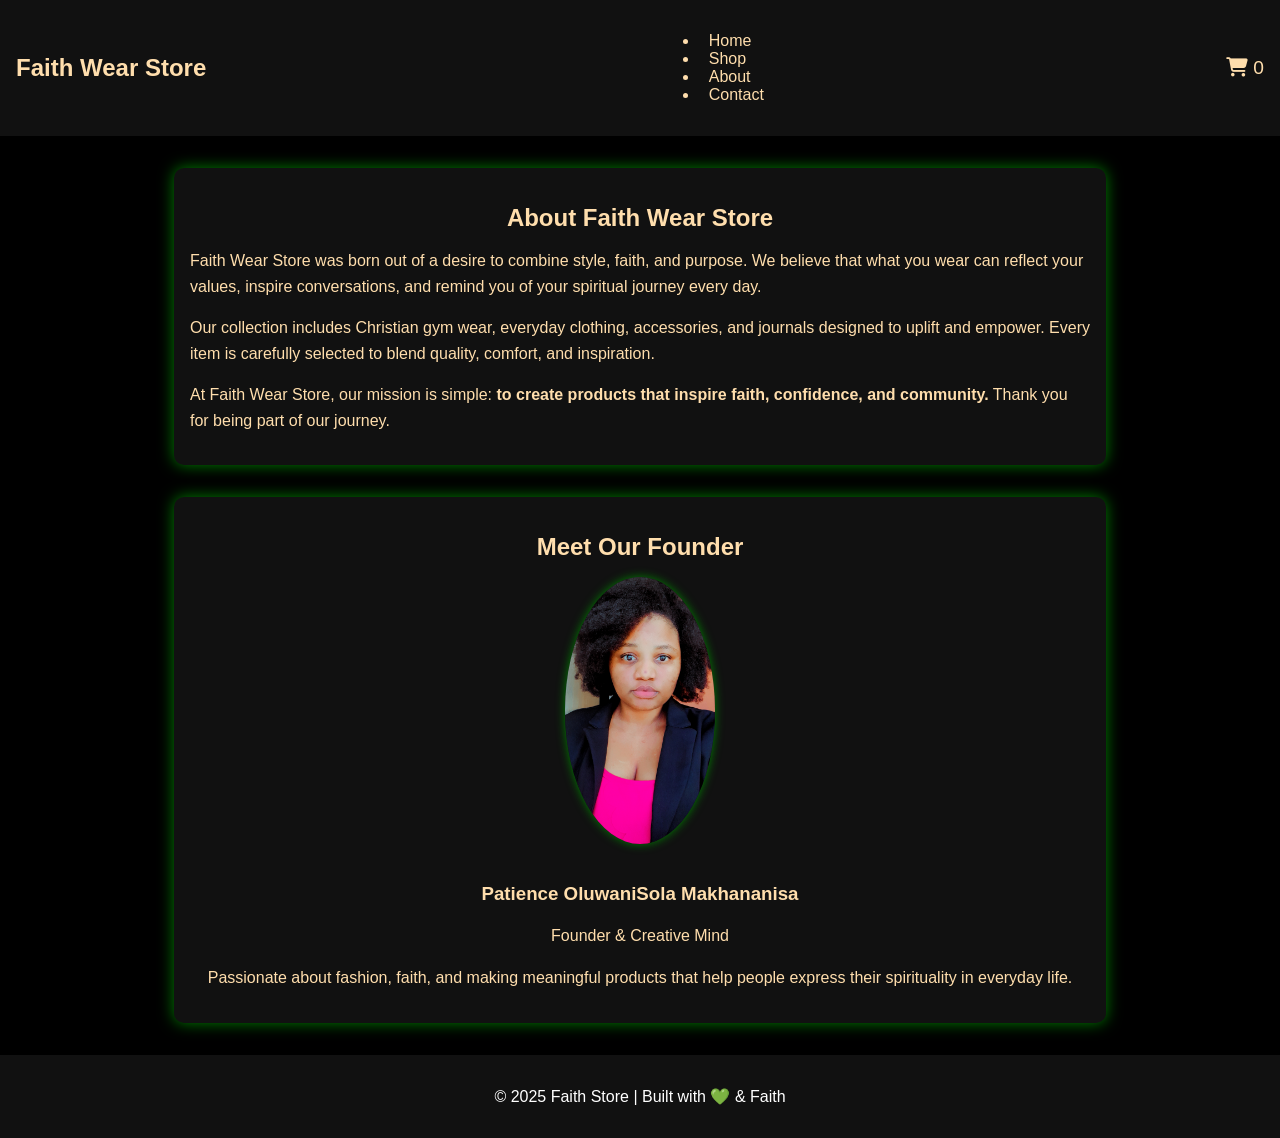
<file: about.html>
<!DOCTYPE html>
<html lang="en">
<head>
  <meta charset="UTF-8">
  <meta name="viewport" content="width=device-width, initial-scale=1.0">
  <title>About Us - Faith Wear Store</title>
  <link rel="stylesheet" href="style.css">
  <link rel="stylesheet" href="https://cdnjs.cloudflare.com/ajax/libs/font-awesome/6.5.0/css/all.min.css">
</head>
<body>
  <!-- Include Header -->
  <header class="site-header">
    <div class="logo">
      <h1>Faith Wear Store</h1>
    </div>
    <nav class="navbar">
      <ul>
        <li><a href="index.html">Home</a></li>
        <li><a href="shop.html">Shop</a></li>
        <li><a href="about.html" class="active">About</a></li>
        <li><a href="contact.html">Contact</a></li>
      </ul>
    </nav>
    <div class="cart">
      <i class="fas fa-shopping-cart"></i> <span id="cart-count">0</span>
    </div>
  </header>

  <!-- About Section -->
  <section class="about-section">
    <h2>About Faith Wear Store</h2>
    <p>
      Faith Wear Store was born out of a desire to combine style, faith, and purpose. We believe that what you wear can reflect your values, inspire conversations, and remind you of your spiritual journey every day.
    </p>
    <p>
      Our collection includes Christian gym wear, everyday clothing, accessories, and journals designed to uplift and empower. Every item is carefully selected to blend quality, comfort, and inspiration.
    </p>
    <p>
      At Faith Wear Store, our mission is simple: <strong>to create products that inspire faith, confidence, and community.</strong> Thank you for being part of our journey.
    </p>
  </section>

  <!-- Optional Team Section -->
  
  <section class="team-section">
    <h2>Meet Our Founder</h2>
    <div class="team-card">
      <img src="images/homepage.jpg" width="150" alt="Founder">
      <h3>Patience OluwaniSola Makhananisa</h3>
      <p>Founder & Creative Mind</p>
      <p>
        Passionate about fashion, faith, and making meaningful products that help people express their spirituality in everyday life.
      </p>
    </div>
  </section>

  <!-- Footer -->
  <footer>
    <p>© 2025 Faith Store | Built with 💚 & Faith</p>
  </footer>
</body>
</html>
</file>
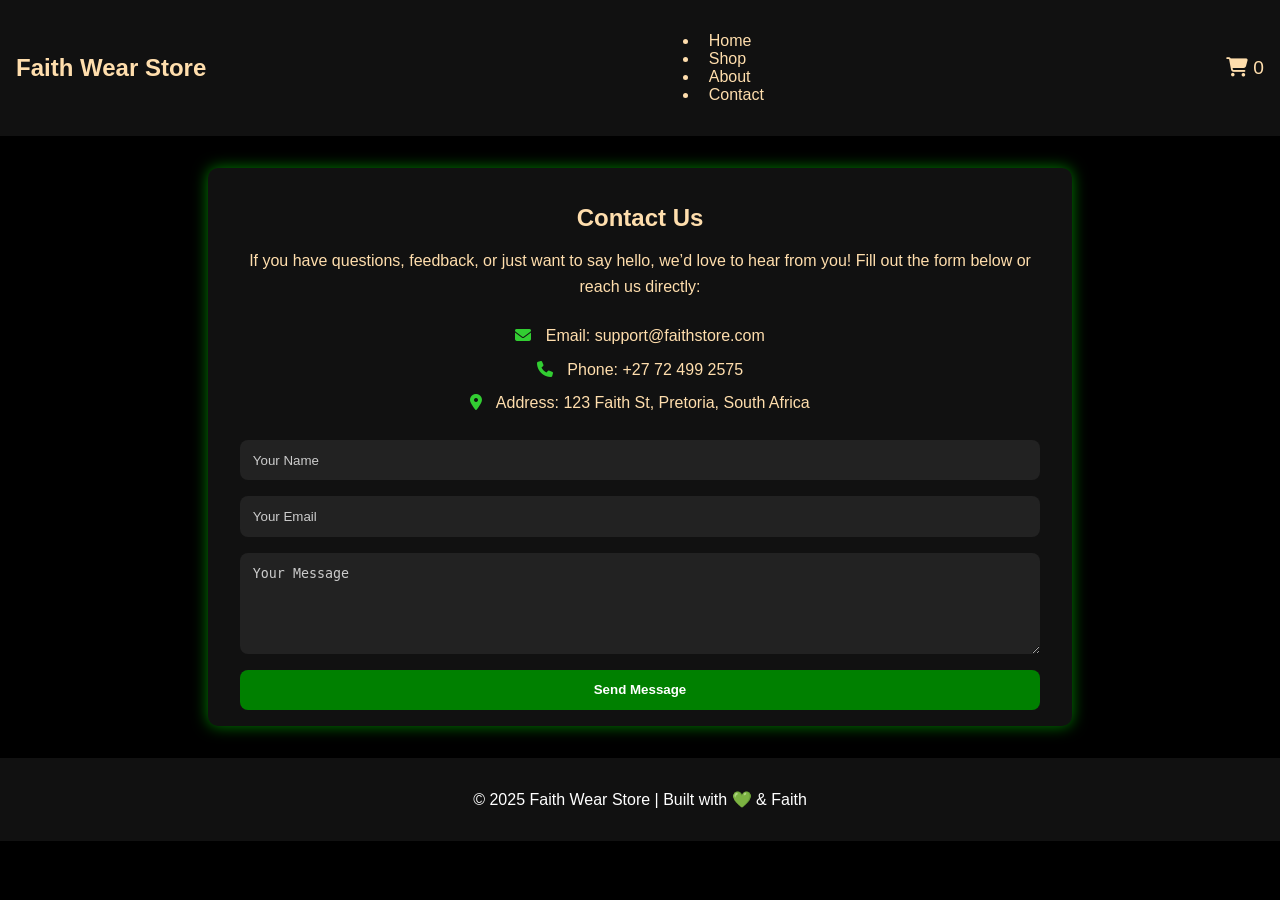
<file: contact.html>
<!DOCTYPE html>
<html lang="en">
<head>
  <meta charset="UTF-8">
  <meta name="viewport" content="width=device-width, initial-scale=1.0">
  <title>Contact Us - Faith Wear Store</title>
  <link rel="stylesheet" href="style.css">
  <link rel="stylesheet" href="https://cdnjs.cloudflare.com/ajax/libs/font-awesome/6.5.0/css/all.min.css">
</head>
<body>
  <!-- Include Header -->
  <header class="site-header">
    <div class="logo">
      <h1>Faith Wear Store</h1>
    </div>
    <nav class="navbar">
      <ul>
        <li><a href="index.html">Home</a></li>
        <li><a href="shop.html">Shop</a></li>
        <li><a href="about.html">About</a></li>
        <li><a href="contact.html" class="active">Contact</a></li>
      </ul>
    </nav>
    <div class="cart">
      <i class="fas fa-shopping-cart"></i> <span id="cart-count">0</span>
    </div>
  </header>

  <!-- Contact Section -->
  
  <section class="contact-section">
    <h2>Contact Us</h2>
    <p>If you have questions, feedback, or just want to say hello, we’d love to hear from you! Fill out the form below or reach us directly:</p>
    
    <div class="contact-info">
      <p><i class="fas fa-envelope"></i> Email: support@faithstore.com</p>
      <p><i class="fas fa-phone"></i> Phone: +27 72 499 2575</p>
      <p><i class="fas fa-map-marker-alt"></i> Address: 123 Faith St, Pretoria, South Africa</p>
    </div>

    <form class="contact-form">
      <input type="text" name="name" placeholder="Your Name" required>
      <input type="email" name="email" placeholder="Your Email" required>
      <textarea name="message" placeholder="Your Message" rows="5" required></textarea>
      <button type="submit">Send Message</button>
    </form>
  </section>

  <!-- Footer -->
  
  <footer>
    <p>© 2025 Faith Wear Store | Built with 💚 & Faith</p>
  </footer>

  <script src="script.js"></script>
</body>
</html>
</file>
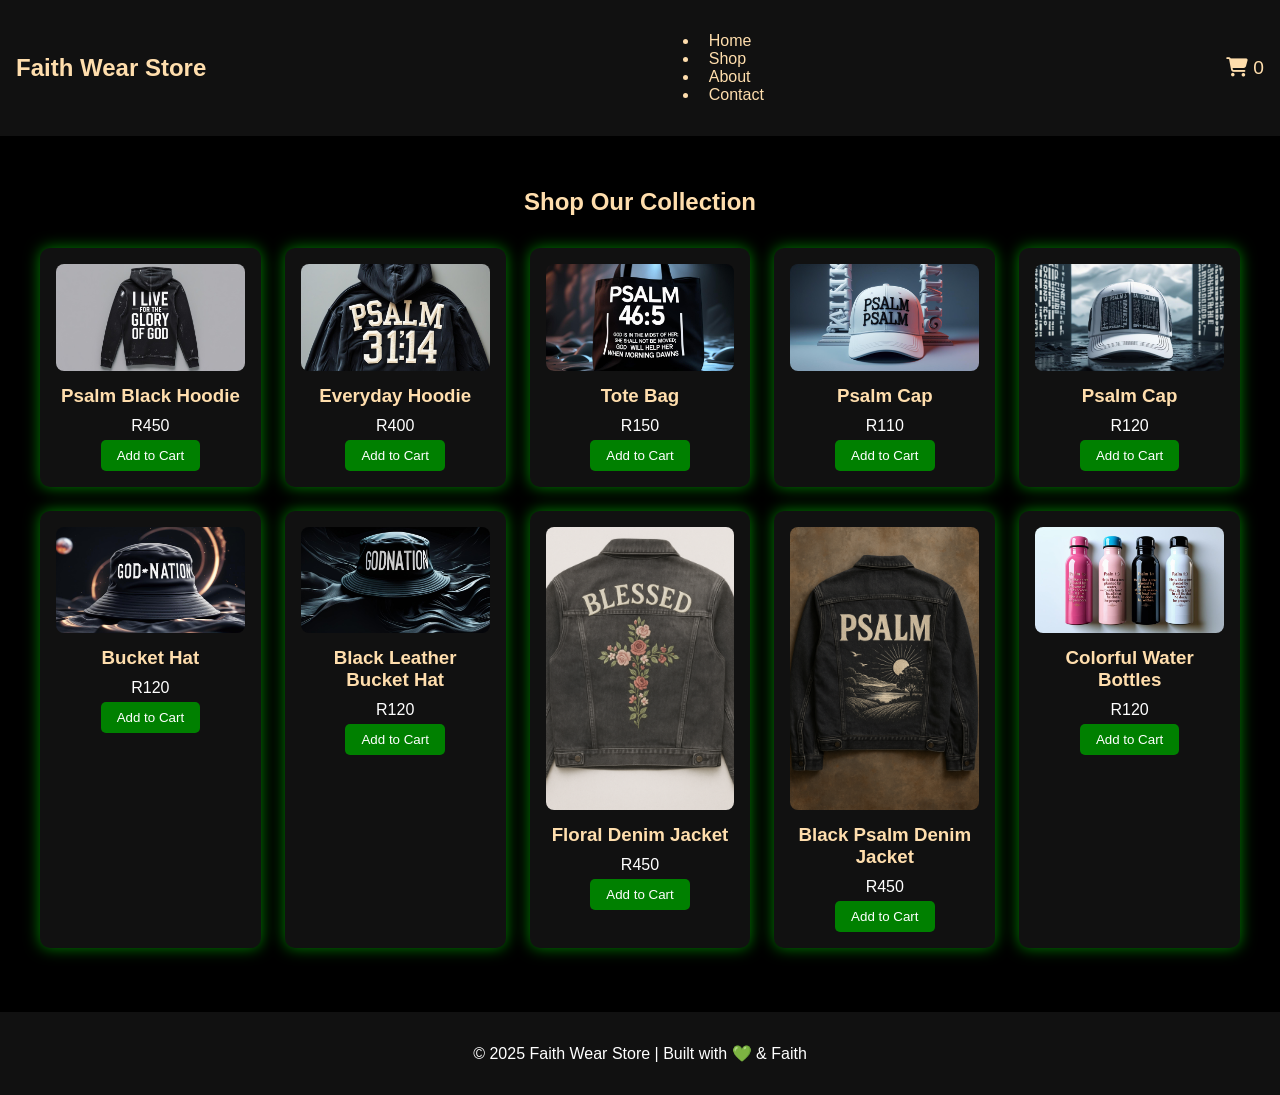
<file: shop.html>
<!DOCTYPE html>
<html lang="en">
<head>
  <meta charset="UTF-8">
  <meta name="viewport" content="width=device-width, initial-scale=1.0">
  <title>Shop - Faith Store</title>
  <link rel="stylesheet" href="style.css">
  <link rel="stylesheet" href="https://cdnjs.cloudflare.com/ajax/libs/font-awesome/6.5.0/css/all.min.css">
</head>
<body>
  <!-- Header -->
  <header class="site-header">
    <div class="logo">
      <h1>Faith Wear Store</h1>
    </div>
    <nav class="navbar">
      <ul>
        <li><a href="index.html">Home</a></li>
        <li><a href="shop.html" class="active">Shop</a></li>
        <li><a href="about.html">About</a></li>
        <li><a href="contact.html">Contact</a></li>
      </ul>
    </nav>
    <div class="cart">
      <i class="fas fa-shopping-cart"></i> <span id="cart-count">0</span>
    </div>
  </header>

  <!-- Shop Section -->
  
    <section class="products">
    <h2>Shop Our Collection</h2>
    <div class="grid">
      <div class="card">
        <img src="images/liveforthegloryfadedhoodie.jpg" alt="A Black Live for His glory Hoodie">
        <h3>Psalm Black Hoodie</h3>
        <p>R450</p>
        <button onclick="addToCart('Psalm Black Hoodie', 250)">Add to Cart</button>
      </div>

      <div class="card">
        <img src="images/boldpsalm31hoodie.jpg" alt="Black Psalm Hoodie">
        <h3>Everyday Hoodie</h3>
        <p>R400</p>
        <button onclick="addToCart('Everyday Hoodie', 400)">Add to Cart</button>
      </div>

      <div class="card">
        <img src="images/totebag.jpg" alt="A Black Tote Vag">
        <h3>Tote Bag</h3>
        <p>R150</p>
        <button onclick="addToCart('Tote Bag', 150)">Add to Cart</button>
      </div>

      <div class="card">
        <img src="images/whitepsalmcap.jpg" alt="Psalm White Cap">
        <h3>Psalm Cap</h3>
        <p>R110</p>
        <button onclick="addToCart('Cap', 120)">Add to Cart</button>
      </div>
      
      <div class="card">
        <img src="images/psalmcap.jpg" alt="Psalm Cap">
        <h3>Psalm Cap</h3>
        <p>R120</p>
        <button onclick="addToCart('Cap', 120)">Add to Cart</button>
      </div>
      
      <div class="card">
        <img src="images/Godnationhat.jpg" alt="Journal">
        <h3>Bucket Hat</h3>
        <p>R120</p>
        <button onclick="addToCart('Bucket Hat', 120)">Add to Cart</button>
      </div>
      
      <div class="card">
        <img src="images/leathernationhat.jpg" alt="Leather Buckethat">
        <h3>Black Leather Bucket Hat</h3>
        <p>R120</p>
        <button onclick="addToCart('Leather Bucket Hat', 120)">Add to Cart</button>
      </div>
      
      <div class="card">
        <img src="images/floraldenim.png" alt="Floral Denim Jacket">
        <h3>Floral Denim Jacket</h3>
        <p>R450</p>
        <button onclick="addToCart('Floral Denim Jacket', 120)">Add to Cart</button>
      </div>
      
       <div class="card">
        <img src="images/blackdenim.png" alt="Black Psalm Denim">
        <h3>Black Psalm Denim Jacket</h3>
        <p>R450</p>
        <button onclick="addToCart('Black Denim Jacket', 120)">Add to Cart</button>
      </div>
      
      <div class="card">
        <img src="images/Four water bottles in pink, blue, black and white with the verse Psalm 1_3 _20250713_210832_0000.jpg" width="500" heihgt="500" alt="Colorful water bottles">
        <h3>Colorful Water Bottles</h3>
        <p>R120</p>
        <button onclick="addToCart('Water Bottles', 120)">Add to Cart</button>
      </div>
    </div>
  </section>

  <!-- Footer -->
  <footer>
    <p>© 2025 Faith Wear Store | Built with 💚 & Faith</p>
  </footer>

  <script src="script.js"></script>
</body>
</html>
</file>
<file: style.css>
/* General */
body {
  margin: 0;
  font-family: Arial, sans-serif;
  background-color: #000; /* black background */
  color: white;
}

/* Header */
header {
  background: #111;
  color: navajowhite;
  padding: 1rem;
  display: flex;
  justify-content: space-between;
  align-items: center;
}

header h1 {
  margin: 0;
  font-size: 1.5rem;
}

nav a {
  color: navajowhite;
  margin: 0 10px;
  text-decoration: none;
}

nav a:hover {
  text-decoration: underline;
}


/* Verse Section */
.verse {
  text-align: center;
  padding: 2rem 1rem;
  background: #111;
  border-bottom: 1px solid #222;
}

.verse h2 {
  color: navajowhite;
}

/* Product Grid */
.products {
  padding: 2rem 1rem;
}

.products h2 {
  text-align: center;
  margin-bottom: 2rem;
  color: navajowhite;
}

.grid {
  display: grid;
  grid-template-columns: repeat(auto-fit, minmax(220px, 1fr));
  gap: 1.5rem;
}

.card {
  background: #111;
  padding: 1rem;
  border-radius: 10px;
  text-align: center;
  box-shadow: 0 0 15px green; /* green glow */
  transition: transform 0.2s ease;
}

.card:hover {
  transform: scale(1.05);
}

.card img {
  max-width: 100%;
  border-radius: 8px;
}

.card h3 {
  margin: 10px 0;
  color: navajowhite;
}

.card p {
  margin: 5px 0;
}

.card button {
  background: green;
  color: white;
  border: none;
  padding: 0.5rem 1rem;
  cursor: pointer;
  border-radius: 5px;
}

.card button:hover {
  background: darkgreen;
}

/* Footer */
footer {
  text-align: center;
  padding: 1rem;
  background: #111;
  margin-top: 2rem;
}

.cart {
  font-size: 1.2rem;
  cursor: pointer;
  display: inline-flex;
  align-items: center;
  gap: 5px;
}

.cart i {
  color: navajowhite;
}

/* About Section Me */

.about-section, .team-section {
  max-width: 900px;
  margin: 2rem auto;
  padding: 1rem;
  background: #111;
  color: navajowhite;
  border-radius: 10px;
  box-shadow: 0 0 15px green;
}

.about-section h2, .team-section h2 {
  text-align: center;
  margin-bottom: 1rem;
  color: navajowhite;
}

.about-section p, .team-section p {
  line-height: 1.6;
  margin-bottom: 1rem;
}

.team-card {
  text-align: center;
  margin-top: 1rem;
}

.team-card img {
  border-radius: 50%;
  box-shadow: 0 0 10px green;
  margin-bottom: 1rem;
}

/* Contact Me Section */

.contact-section {
  max-width: 800px;
  margin: 2rem auto;
  padding: 1rem 2rem;
  background: #111;
  color: navajowhite;
  border-radius: 10px;
  box-shadow: 0 0 15px green;
}

.contact-section h2 {
  text-align: center;
  margin-bottom: 1rem;
  color: navajowhite;
}

.contact-section p {
  text-align: center;
  line-height: 1.6;
  margin-bottom: 1.5rem;
}

.contact-info p {
  margin: 0.5rem 0;
  font-size: 1rem;
}

.contact-info i {
  color: limegreen;
  margin-right: 10px;
}

.contact-form {
  display: flex;
  flex-direction: column;
  gap: 1rem;
  margin-top: 1.5rem;
}

.contact-form input, 
.contact-form textarea {
  padding: 0.8rem;
  border: none;
  border-radius: 8px;
  background: #222;
  color: navajowhite;
}

.contact-form input::placeholder,
.contact-form textarea::placeholder {
  color: #ccc;
}

.contact-form button {
  background: green;
  color: white;
  border: none;
  padding: 0.8rem;
  cursor: pointer;
  border-radius: 8px;
  font-weight: bold;
  transition: background 0.3s ease;
}

.contact-form button:hover {
  background: darkgreen;
}

/* Shop Section */

.products {
  padding: 2rem 1rem;
  max-width: 1200px;
  margin: auto;
}

.products h2 {
  text-align: center;
  margin-bottom: 2rem;
  color: navajowhite;
}

.grid {
  display: grid;
  grid-template-columns: repeat(auto-fit, minmax(220px, 1fr));
  gap: 1.5rem;
}

.card {
  background: #111;
  padding: 1rem;
  border-radius: 10px;
  text-align: center;
  box-shadow: 0 0 15px green;
  transition: transform 0.2s ease;
}

.card:hover {
  transform: scale(1.05);
}

.card img {
  max-width: 100%;
  border-radius: 8px;
}

.card h3 {
  margin: 10px 0;
  color: navajowhite;
}

.card p {
  margin: 5px 0;
}

.card button {
  background: green;
  color: white;
  border: none;
  padding: 0.5rem 1rem;
  cursor: pointer;
  border-radius: 5px;
}

.card button:hover {
  background: darkgreen;
}
</file>
